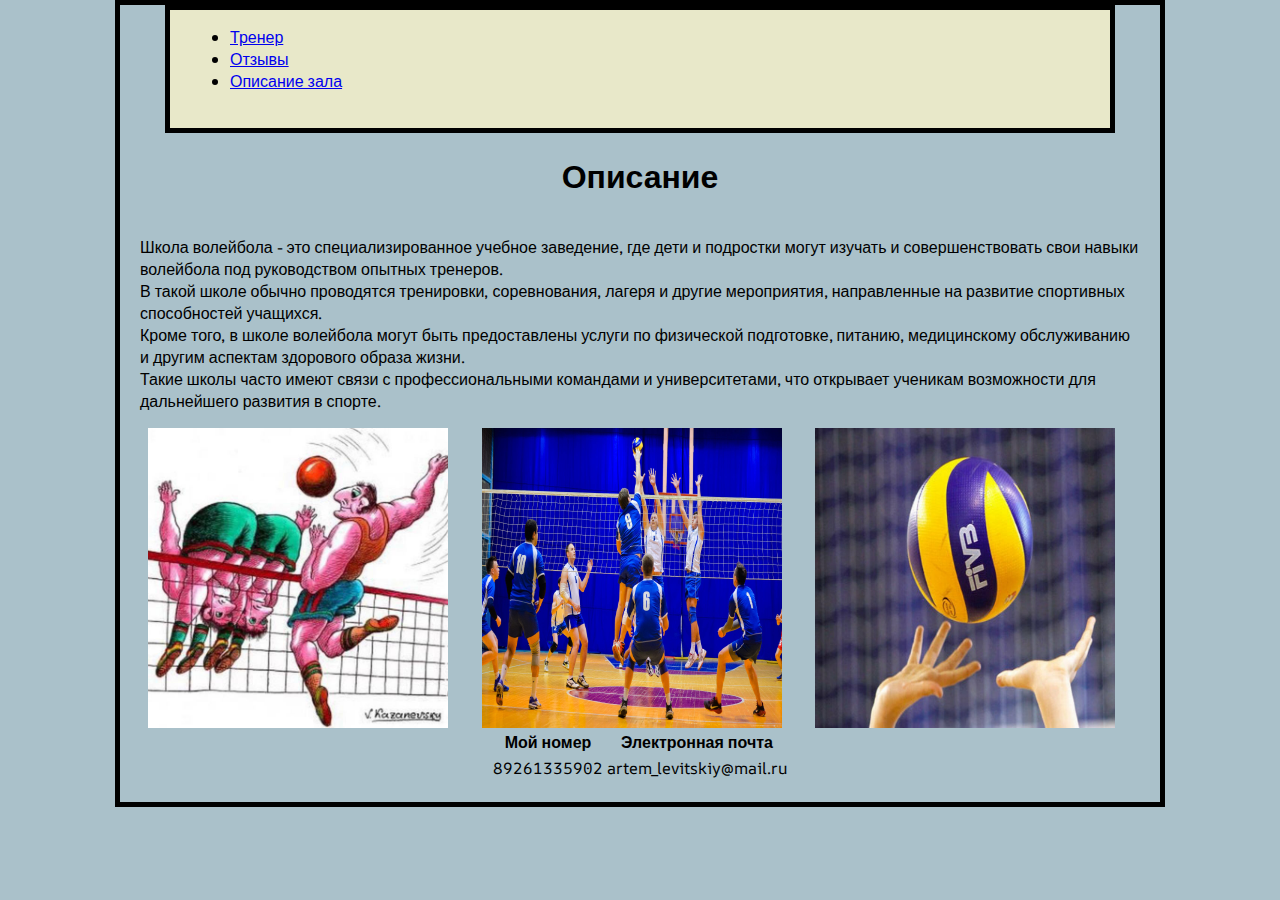
<file: index.html>
<!DOCTYPE html>
<html lang="ru">
    <head>
    <meta charset="utf-8">
    <title>Визтка</title>
    <link href="style.css" rel="stylesheet"  type = "text/css"/>
    <link rel="preconnect" href="https://fonts.googleapis.com">
    <link rel="preconnect" href="https://fonts.gstatic.com" crossorigin>
    <link href="https://fonts.googleapis.com/css2?family=AR+One+Sans&display=swap" rel="stylesheet">
    </head>
    <body>
    <header>
        <nav>
            <ul>
                <li> <a href="index2.html">Тренер</a></li>
                <li> <a href="index3.html">Отзывы</a></li>
                <li> <a href="index4.html">Описание зала</a></li>
            </ul>
        </nav>
    </header>
    <main>
        <div class="box">
        <h1><b>Описание</b></h1>
        <p>Школа волейбола - это специализированное учебное заведение, где дети и подростки могут изучать и совершенствовать свои навыки волейбола под руководством опытных тренеров.<br> В такой школе обычно проводятся тренировки, соревнования, лагеря и другие мероприятия, направленные на развитие спортивных способностей учащихся.<br> Кроме того, в школе волейбола могут быть предоставлены услуги по физической подготовке, питанию, медицинскому обслуживанию и другим аспектам здорового образа жизни.<br> Такие школы часто имеют связи с профессиональными командами и университетами, что открывает ученикам возможности для дальнейшего развития в спорте.</p>
        
        <img src="сайт.jpg" width="300" height="300"><br>
        <img src="сайт2.jpg" width="300" height="300"><br>
        <img src="сайт3.jpg" width="300" height="300"><br>


        
        <table>
            <tr><th>Мой номер</th><th>Электронная почта</th></tr>
            <tr><td>89261335902</td><td>artem_levitskiy@mail.ru</td></tr>
        </table>
        </div>
        


    </main>
</body>
</html>
</file>
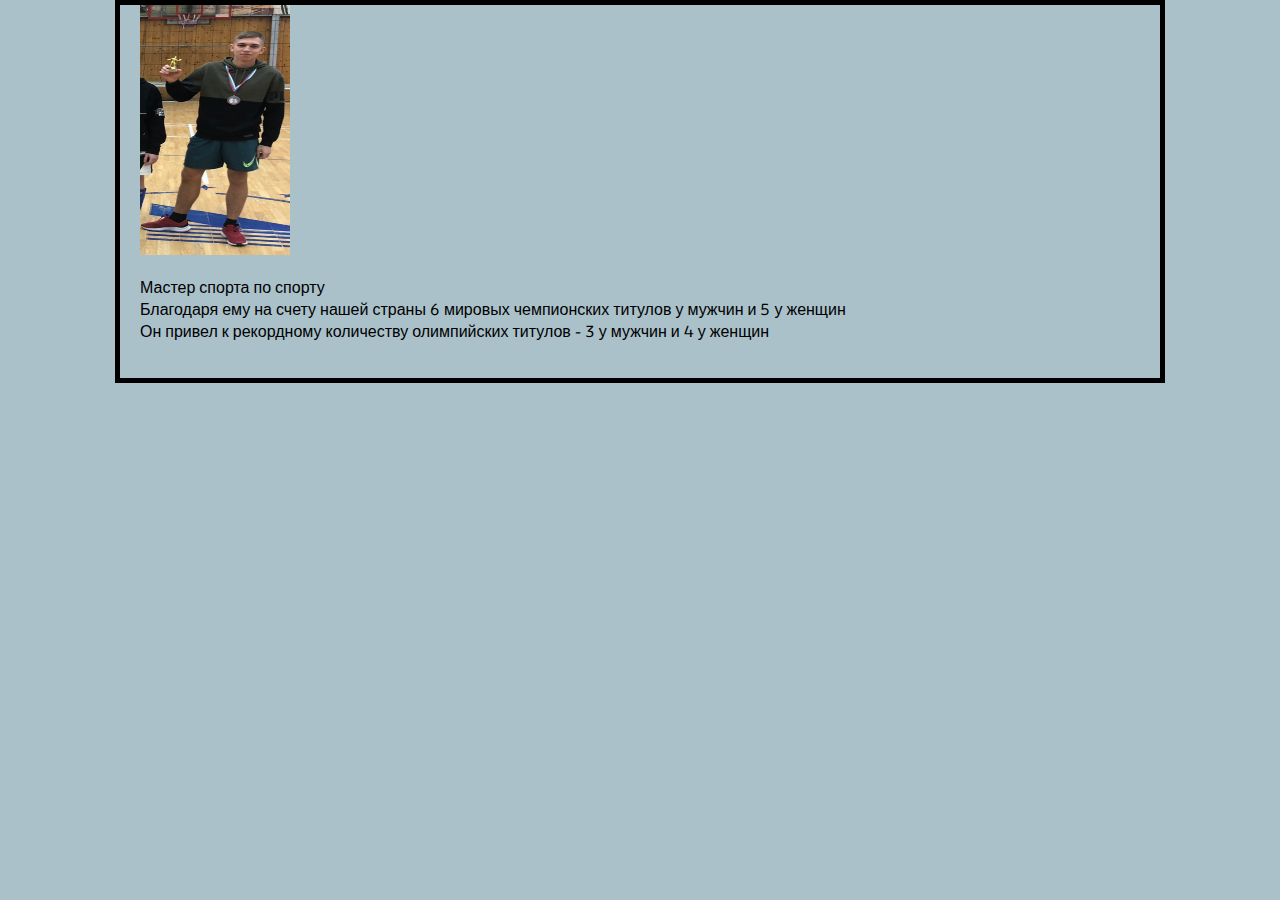
<file: index2.html>
<!DOCTYPE html>
  <html lang="ru">
  <head>
    <meta charset="utf-8">
    <title>Дом в котором</title>
    <link href="style.css" rel="stylesheet"  type = "text/css"/>
    <link rel="preconnect" href="https://fonts.googleapis.com">
    <link rel="preconnect" href="https://fonts.gstatic.com" crossorigin>
    <link href="https://fonts.googleapis.com/css2?family=AR+One+Sans&display=swap" rel="stylesheet">
  </head>
  <body>
    <img src = 'фото.jpg' width="150" height="250" alt = 'Дом в котором'><br>
    <p> Мастер спорта по спорту<br>Благодаря ему на счету нашей страны 6 мировых чемпионских титулов у мужчин и 5 у женщин<br>Он привел к рекордному количеству олимпийских титулов - 3 у мужчин и 4 у женщин<br></p>
</body>
</html>
</file>
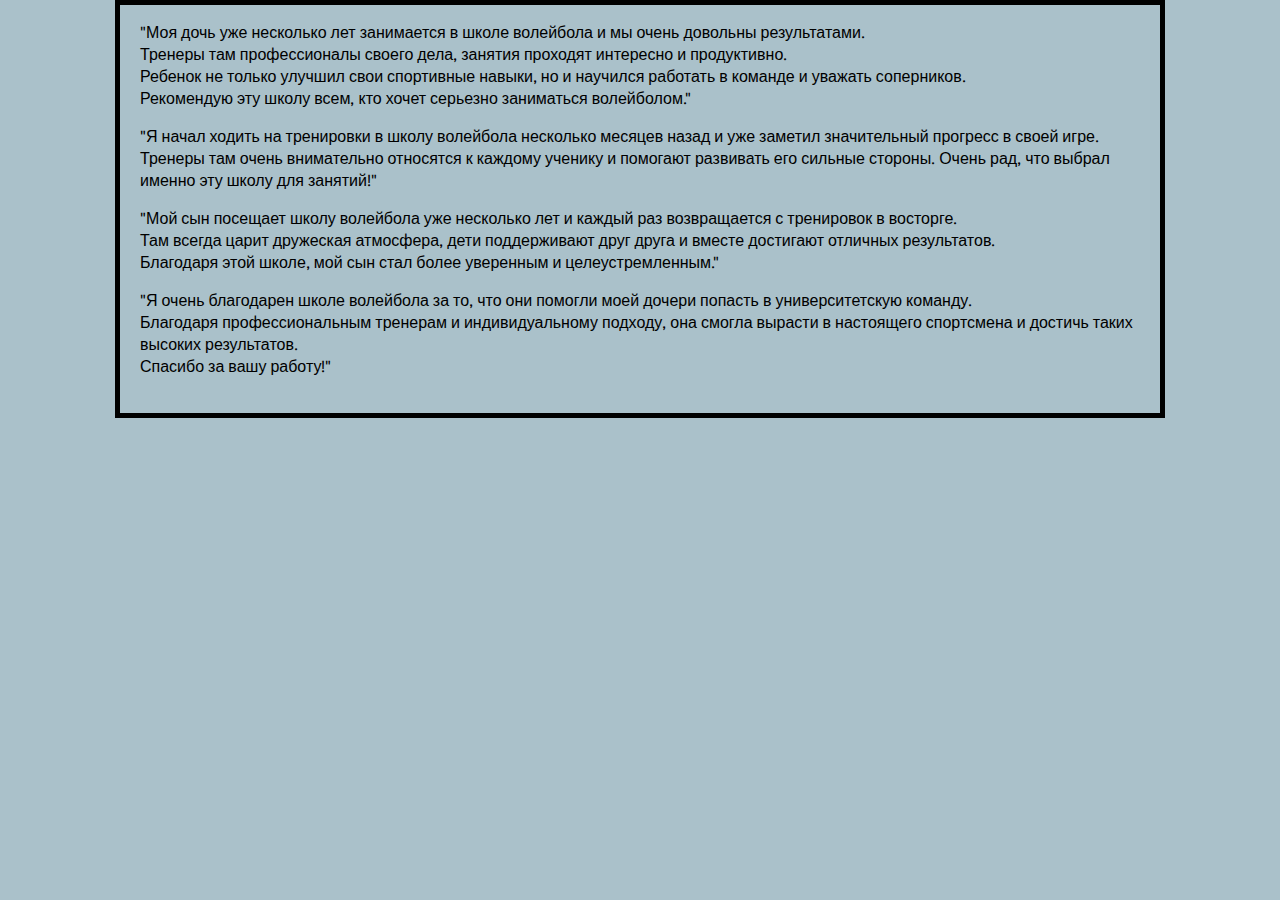
<file: index3.html>
<!DOCTYPE html>
  <html lang="ru">
  <head>
    <meta charset="utf-8">
    <title>Дом в котором</title>
    <link href="style.css" rel="stylesheet"  type = "text/css"/>
    <link rel="preconnect" href="https://fonts.googleapis.com">
    <link rel="preconnect" href="https://fonts.gstatic.com" crossorigin>
    <link href="https://fonts.googleapis.com/css2?family=AR+One+Sans&display=swap" rel="stylesheet">
  </head>
  <body>
    <p> "Моя дочь уже несколько лет занимается в школе волейбола и мы очень довольны результатами. <br>Тренеры там профессионалы своего дела, занятия проходят интересно и продуктивно.<br> Ребенок не только улучшил свои спортивные навыки, но и научился работать в команде и уважать соперников.<br> Рекомендую эту школу всем, кто хочет серьезно заниматься волейболом."</p>
    <p>"Я начал ходить на тренировки в школу волейбола несколько месяцев назад и уже заметил значительный прогресс в своей игре.<br> Тренеры там очень внимательно относятся к каждому ученику и помогают развивать его сильные стороны. Очень рад, что выбрал именно эту школу для занятий!"</p>
    <p> "Мой сын посещает школу волейбола уже несколько лет и каждый раз возвращается с тренировок в восторге.<br> Там всегда царит дружеская атмосфера, дети поддерживают друг друга и вместе достигают отличных результатов.<br> Благодаря этой школе, мой сын стал более уверенным и целеустремленным."</p>
    <p>"Я очень благодарен школе волейбола за то, что они помогли моей дочери попасть в университетскую команду.<br> Благодаря профессиональным тренерам и индивидуальному подходу, она смогла вырасти в настоящего спортсмена и достичь таких высоких результатов.<br> Спасибо за вашу работу!"</p>
  </body>
  </html>
</file>
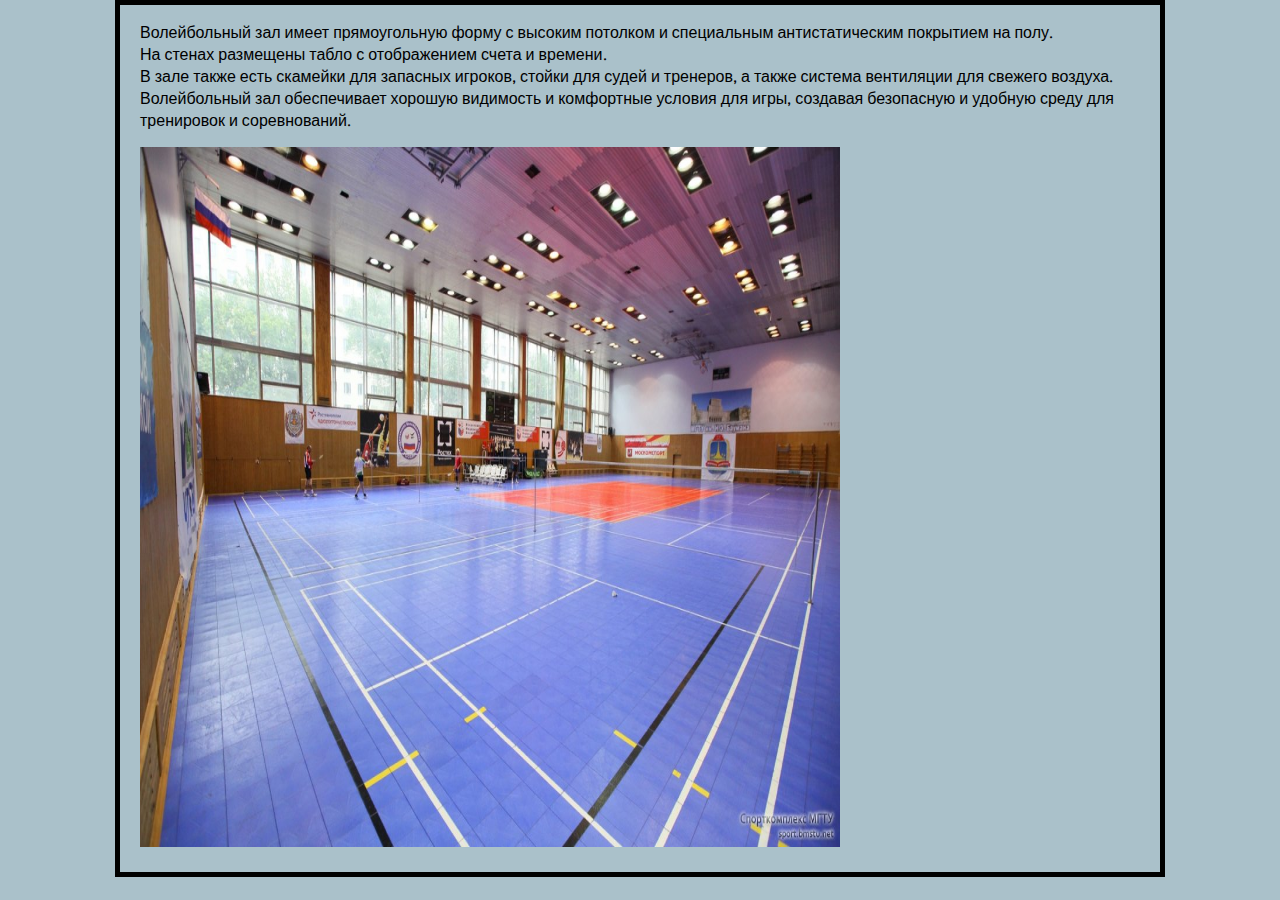
<file: index4.html>
<!DOCTYPE html>
  <html lang="ru">
  <head>
    <meta charset="utf-8">
    <title>Дом в котором</title>
    <link href="style.css" rel="stylesheet"  type = "text/css"/>
    <link rel="preconnect" href="https://fonts.googleapis.com">
    <link rel="preconnect" href="https://fonts.gstatic.com" crossorigin>
    <link href="https://fonts.googleapis.com/css2?family=AR+One+Sans&display=swap" rel="stylesheet">
  </head>
  <body>
    <p>Волейбольный зал имеет прямоугольную форму с высоким потолком и специальным антистатическим покрытием на полу.<br> На стенах размещены табло с отображением счета и времени.<br> В зале также есть скамейки для запасных игроков, стойки для судей и тренеров, а также система вентиляции для свежего воздуха.

        Волейбольный зал обеспечивает хорошую видимость и комфортные условия для игры, создавая безопасную и удобную среду для тренировок и соревнований.</p>
        <img src="зал.jpg" width="700" height="700"></img>
  </body>
  </html>
</file>
<file: style.css>
html{
    font-family: 'AR One Sans', sans-serif;
}
.box{
    display:flex;
    flex-flow: row wrap;
    align-items: center;
    justify-content: space-around;
}
body {
    width: 1000px;
    margin: 0 auto;
    background-color:rgb(170, 193, 202);
    padding: 0 20px 20px 20px;
    border: 5px solid black;
}
header{
    width: 900px;
    margin: 0 auto;
    background-color:#e8e8c9;
    padding: 0 20px 20px 20px;
    border: 5px solid black;

}
footer{
    width: 900px;
    margin: 0 auto;
    background-color:#e8e8c9;
    padding: 0 20px 20px 20px;
    border: 5px solid black;
}
</file>
